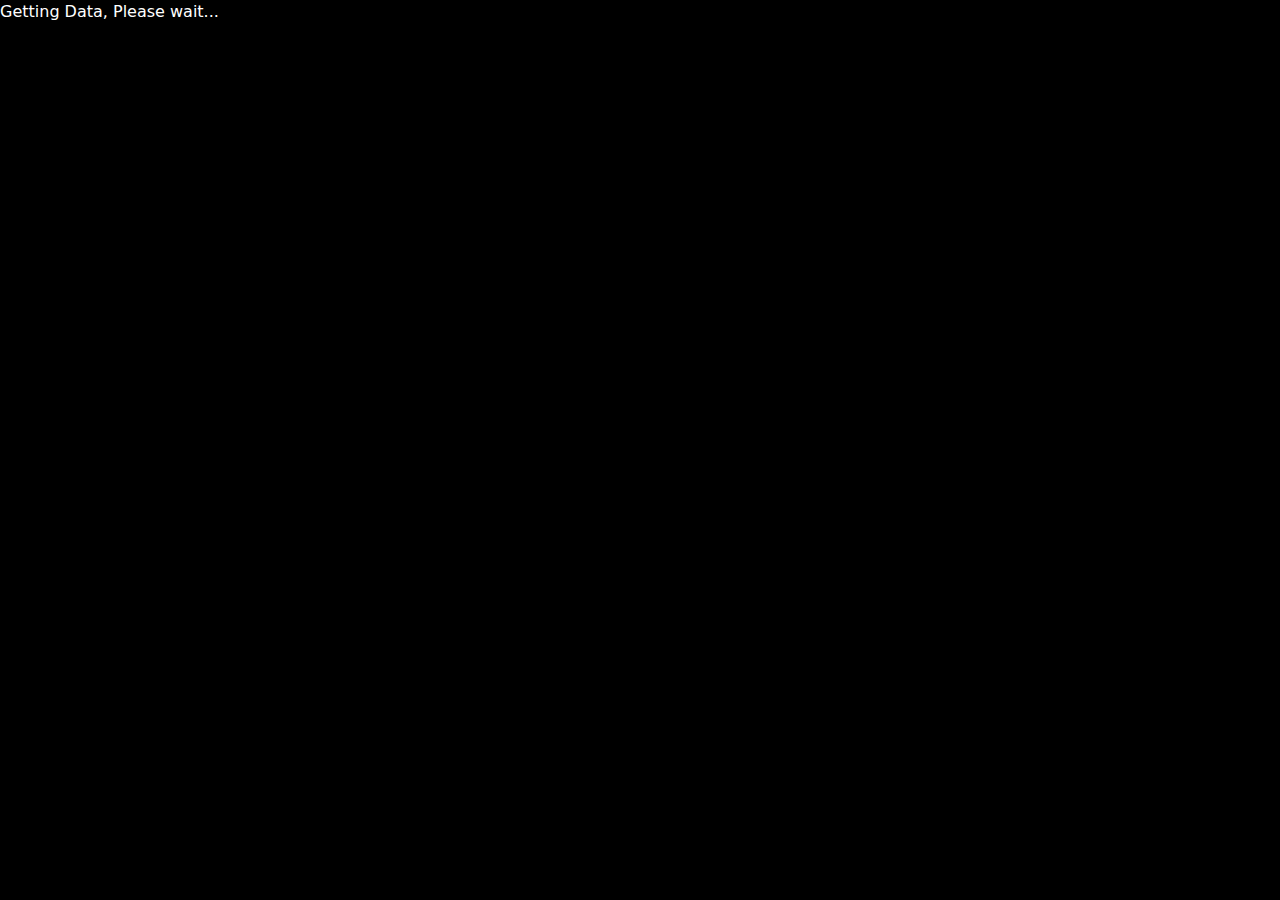
<file: departures/index.html>
<!DOCTYPE html>
<html lang="en">
	<head>
		<meta charset="UTF-8">
		<title id="title">Live Departure Board</title>
		<meta name="viewport" content="width=device-width, initial-scale=1"> 
		<link rel="stylesheet" href="https://cdn.jsdelivr.net/npm/bootstrap@5.3.2/dist/css/bootstrap.min.css">
		<link rel="stylesheet" type="text/css" href="style.css">
	</head>
	<body style="background:#000;">
		<div id="temp">
			<p style="color:white;">Getting Data, Please wait...</p>
		</div>
		<div id="wrapper" style="display: none;">
			
			<!--- HEADER -->
			<div class="container header">
				<div class="row">
					<div class="col-12">
						<h1 id="header">Live Departure Board</h1>
					</div>
				</div>
				<div class="row">
					<div class="col-sm-1">Time</div>
					<div class="col-sm-8">Destination</div>
					<div class="col-sm-1 text-md-center">Platform</div>
					<div class="col-sm-2 text-md-center">Expected</div>
				</div>
			</div>
			
			<!--- ROW -->
			<div id="trainTable" class="container border">
			</div>
			
			<!--- FOOTER -->
			<div class="container footer">
				<div class="row">
					<span id="nrccMessages" style="width:100%;">Messages relating to this station.</span>
				</div>
			</div>
		</div>
		<script src="trains.js"></script>
		<script src="https://code.jquery.com/jquery-1.12.4.min.js"></script>
	</body>
</html>
</file>
<file: departures/style.css>
.container
{
	background: #041e42;
	color: #c8c8c8;
	font-family: Arial, cursive;
	font-size: large;
	max-width: none;
}

.TrainDestination
{
	color: #d90699;
}

.DelayedOrCancelled
{
	color: #d31248;
}

.footer,.header 
{
	background: #0047bb;
}

.trainFont 
{
	font-size: medium;
	font-family: Arial;
}
</file>
